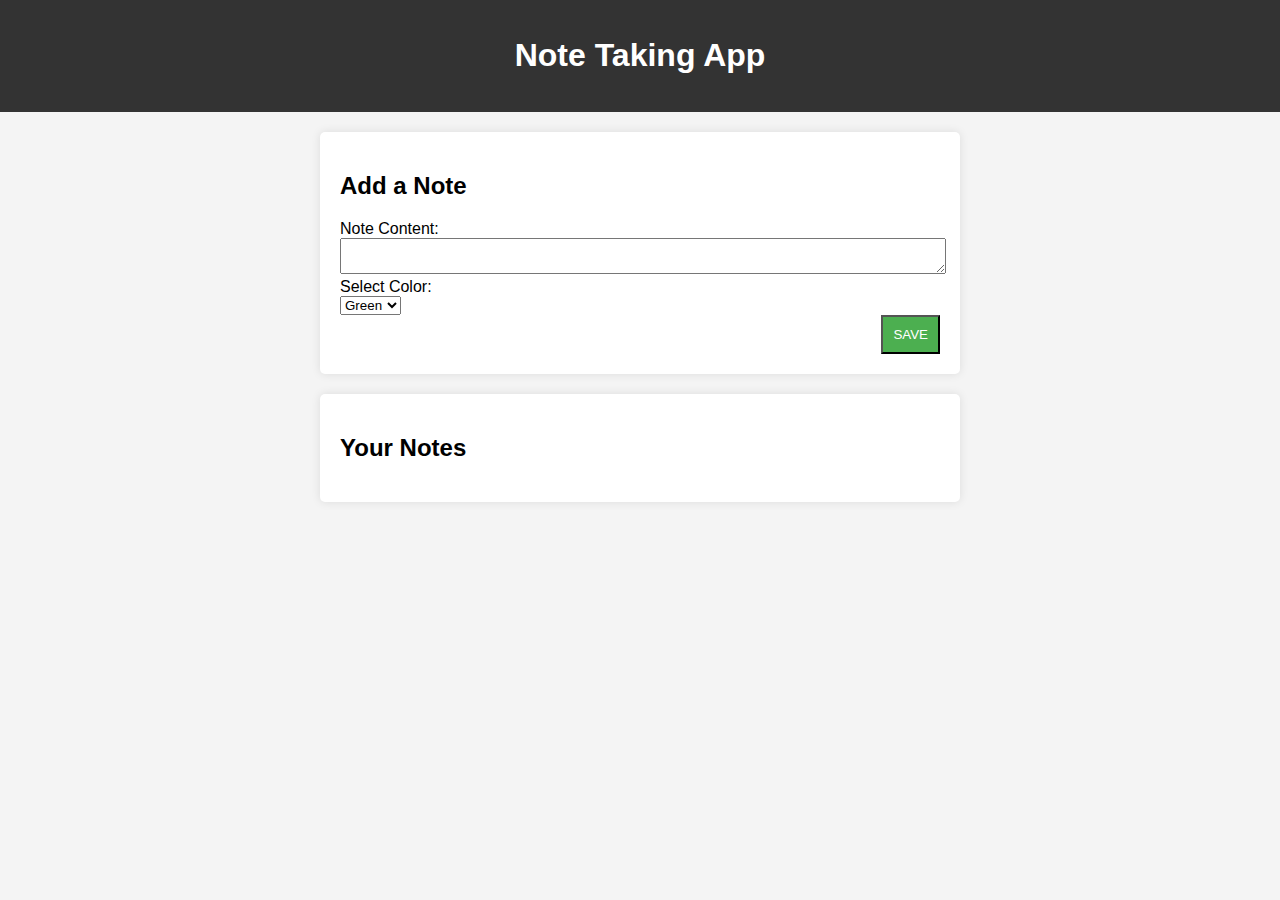
<file: index.html>
<!DOCTYPE html>
<html lang="en">
<head>
    <meta charset="UTF-8">
    <meta name="viewport" content="width=device-width, initial-scale=1.0">
    <title>Note Taking App</title>
    <link rel="stylesheet" href="styles.css">
</head>
<body>

<header>
    <h1>Note Taking App</h1>
</header>

<div id="noteForm">
    <h2>Add a Note</h2>
    <form id="addNoteForm" style="display: flex; flex-direction: column; align-items: flex-start;"><!-- Formulario para agregar notas con estilos de flexbox -->
        <div style="width: 100%;"><!-- Contenedor para el campo de entrada del contenido de la nota -->
            <label for="noteContent" style="text-align: left;">Note Content:</label>
            <textarea id="noteContent" required style="width: 100%;"></textarea>
        </div>
        
        <label for="noteColor" style="text-align: left; display: block;">Select Color:</label>
        <select id="noteColor" style="margin-bottom: 10px;"><!-- Menú que se desplega-->
            <option value="green">Green</option> <!--opciones para el menú-->
            <option value="yellow">Yellow</option> <!--opciones para el menú-->
            <option value="red">Red</option> <!--opciones para el menú-->
        </select>

        <button type="button" onclick="addNote()" style="background-color: #4CAF50; color: white; align-self: flex-end; padding: 10px; margin-top: -10px;">SAVE</button><!--botón para agregar la nota color verde-->
    </form>
</div>

<div id="notesContainer"><!--div que va a ser el contenedor de las notas-->
    <h2>Your Notes</h2>
    <div id="notesList"></div>
</div>

<script src="script.js"></script><!--se va a conectar con la otro página-->
</body>
</html>
</file>
<file: styles.css>
/* Estilo general para el cuerpo del documento */
body {
    font-family: Arial, sans-serif;  /* Fuente principal para el cuerpo del documento */
    background-color: #f4f4f4;  /* Color de fondo gris claro */
    margin: 0;  /* Elimina el margen exterior predeterminado */
    padding: 0;  /* Elimina el relleno predeterminado */
}

/* Estilo para el encabezado */
header {
    background-color: #333;  /* Color de fondo del encabezado */
    color: #fff;  /* Color del texto del encabezado */
    text-align: center;  /* Alineación central del texto en el encabezado */
    padding: 1rem;  /* Relleno de 1 rem en todas las direcciones */
}

/* Estilo para el formulario de notas */
#noteForm {
    max-width: 600px;  /* Ancho máximo del formulario */
    margin: 20px auto;  /* Margen exterior de 20px arriba y abajo, y centrado horizontalmente */
    padding: 20px;  /* Relleno de 20px en todas las direcciones */
    background-color: #fff;  /* Color de fondo blanco */
    border-radius: 5px;  /* Bordes redondeados */
    box-shadow: 0 0 10px rgba(0, 0, 0, 0.1);  /* Sombra ligera */
}

/* Estilo para el contenedor de notas */
#notesContainer {
    max-width: 600px;  /* Ancho máximo del contenedor de notas */
    margin: 0 auto;  /* Centrado horizontalmente */
    padding: 20px;  /* Relleno de 20px en todas las direcciones */
    background-color: #fff;  /* Color de fondo blanco */
    border-radius: 5px;  /* Bordes redondeados */
    box-shadow: 0 0 10px rgba(0, 0, 0, 0.1);  /* Sombra ligera */
}

/* Estilo para cada nota individual */
.note {
    position: relative;  /* Posición relativa para el posicionamiento de elementos secundarios */
    margin-bottom: 10px;  /* Margen inferior de 10px entre notas */
    padding: 10px;  /* Relleno de 10px en todas las direcciones */
    border: 1px solid #ddd;  /* Borde delgado con color gris claro */
    border-radius: 5px;  /* Bordes redondeados */
}

/* Estilo para el contenido de cada nota */
.note-content {
    text-align: center;  /* Alineación central del contenido de la nota */
}

/* Estilo para los botones en cada nota */
.note-buttons {
    display: flex;  /* Contenedor de notas con diseño flexible (en fila) */
    justify-content: flex-end;  /* Justifica los elementos al final del contenedor (derecha) */
}

/* Estilo para los botones en cada nota individual */
.note-buttons button {
    margin-left: 5px;  /* Margen izquierdo de 5px entre botones */
    cursor: pointer;  /* Cambia el cursor a una mano al pasar sobre los botones */
}

/* Estilo específico para el botón de edición en cada nota */
.note button.edit {
    background-color: #3498db;  /* Color de fondo azul */
    color: #fff;  /* Color del texto blanco */
}
</file>
